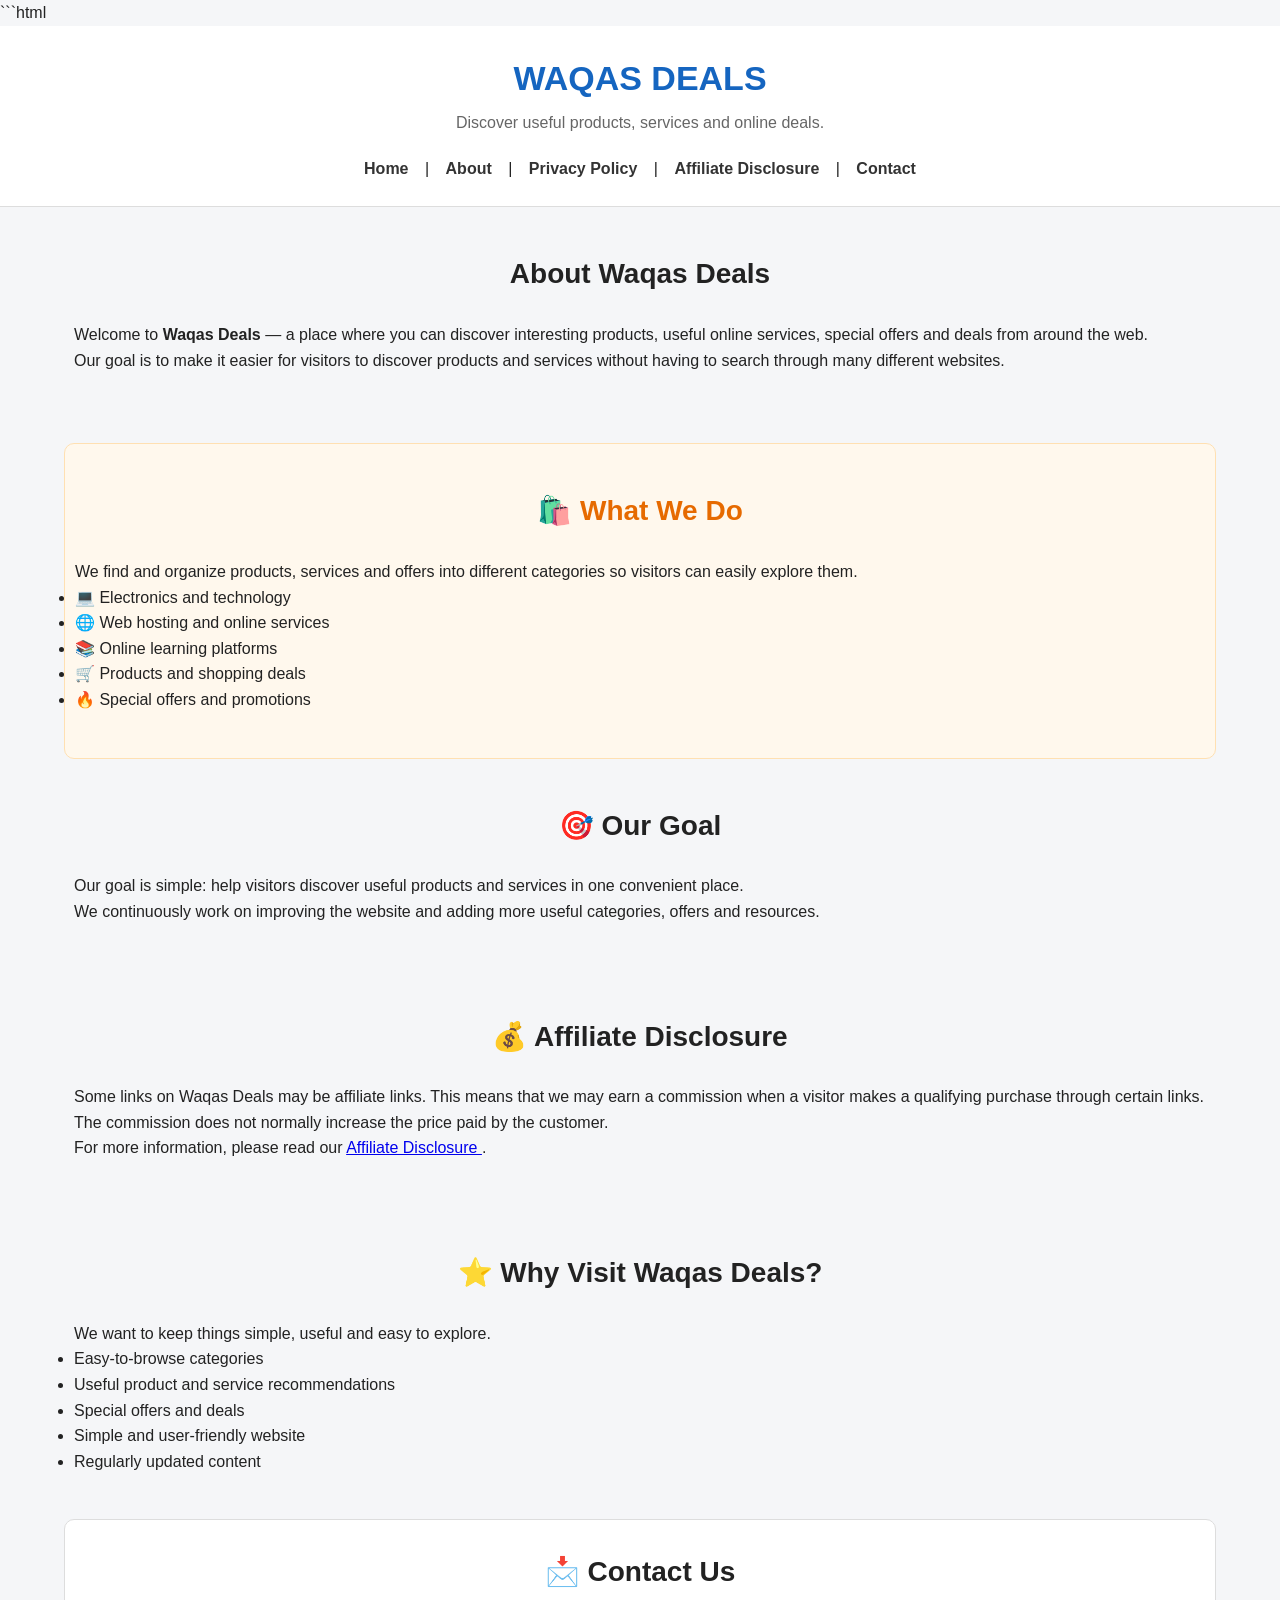
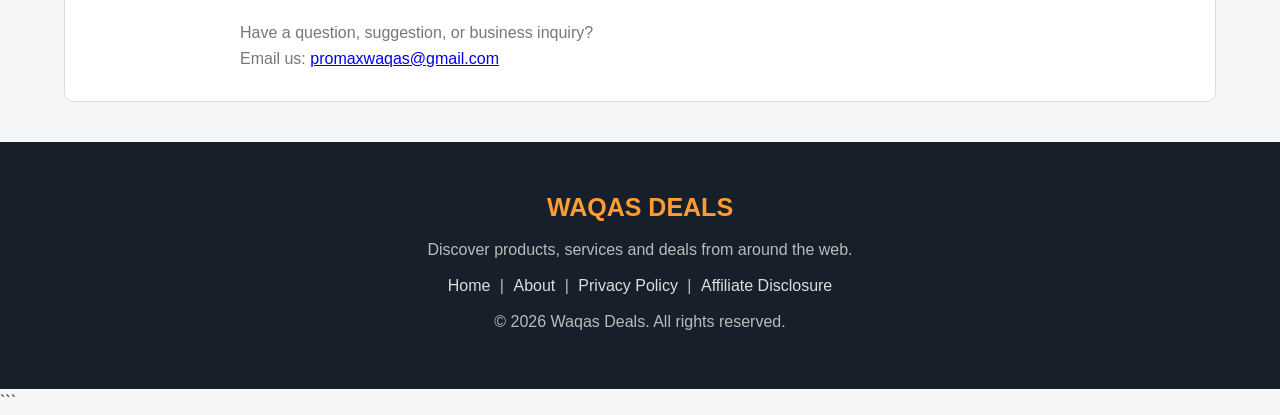
<file: about.html>
```html
<!DOCTYPE html>
<html lang="en">

<head>

    <meta charset="UTF-8">

    <meta name="viewport"
        content="width=device-width, initial-scale=1.0">

    <meta name="description"
        content="Learn more about Waqas Deals, a website that helps visitors discover useful products, services, offers and online deals.">

    <meta name="author"
        content="Waqas Deals">

    <title>About Us - Waqas Deals</title>

    <link rel="stylesheet" href="style.css">

</head>

<body>

    <!-- Header -->

    <header>

        <h1>WAQAS DEALS</h1>

        <p>
            Discover useful products, services and online deals.
        </p>

        <nav>

            <a href="index.html">Home</a> |
            <a href="about.html">About</a> |
            <a href="privacy.html">Privacy Policy</a> |
            <a href="affiliate.html">Affiliate Disclosure</a> |
            <a href="index.html#contact">Contact</a>

        </nav>

    </header>


    <!-- Main Content -->

    <main>

        <!-- About -->

        <section>

            <h2>About Waqas Deals</h2>

            <p>
                Welcome to <strong>Waqas Deals</strong> — a place where
                you can discover interesting products, useful online
                services, special offers and deals from around the web.
            </p>

            <p>
                Our goal is to make it easier for visitors to discover
                products and services without having to search through
                many different websites.
            </p>

        </section>


        <!-- What We Do -->

        <section>

            <h2>🛍️ What We Do</h2>

            <p>
                We find and organize products, services and offers into
                different categories so visitors can easily explore them.
            </p>

            <ul>

                <li>💻 Electronics and technology</li>

                <li>🌐 Web hosting and online services</li>

                <li>📚 Online learning platforms</li>

                <li>🛒 Products and shopping deals</li>

                <li>🔥 Special offers and promotions</li>

            </ul>

        </section>


        <!-- Our Goal -->

        <section>

            <h2>🎯 Our Goal</h2>

            <p>
                Our goal is simple: help visitors discover useful
                products and services in one convenient place.
            </p>

            <p>
                We continuously work on improving the website and
                adding more useful categories, offers and resources.
            </p>

        </section>


        <!-- Affiliate -->

        <section>

            <h2>💰 Affiliate Disclosure</h2>

            <p>
                Some links on Waqas Deals may be affiliate links.
                This means that we may earn a commission when a visitor
                makes a qualifying purchase through certain links.
            </p>

            <p>
                The commission does not normally increase the price
                paid by the customer.
            </p>

            <p>
                For more information, please read our
                <a href="affiliate.html">
                    Affiliate Disclosure
                </a>.
            </p>

        </section>


        <!-- Why Visit -->

        <section>

            <h2>⭐ Why Visit Waqas Deals?</h2>

            <p>
                We want to keep things simple, useful and easy to explore.
            </p>

            <ul>

                <li>Easy-to-browse categories</li>

                <li>Useful product and service recommendations</li>

                <li>Special offers and deals</li>

                <li>Simple and user-friendly website</li>

                <li>Regularly updated content</li>

            </ul>

        </section>


       <section id="contact">

    <h2>📩 Contact Us</h2>

    <p>
        Have a question, suggestion, or business inquiry?
    </p>

    <p>
        Email us:
        <a href="mailto:promaxwaqas@gmail.com">
            promaxwaqas@gmail.com
        </a>
    </p>

</section>
    </main>


    <!-- Footer -->

    <footer>

        <h3>WAQAS DEALS</h3>

        <p>
            Discover products, services and deals from around the web.
        </p>

        <p>

            <a href="index.html">Home</a> |

            <a href="about.html">About</a> |

            <a href="privacy.html">Privacy Policy</a> |

            <a href="affiliate.html">
                Affiliate Disclosure
            </a>

        </p>

        <p>
            &copy; 2026 Waqas Deals. All rights reserved.
        </p>

    </footer>

</body>

</html>
```
</file>
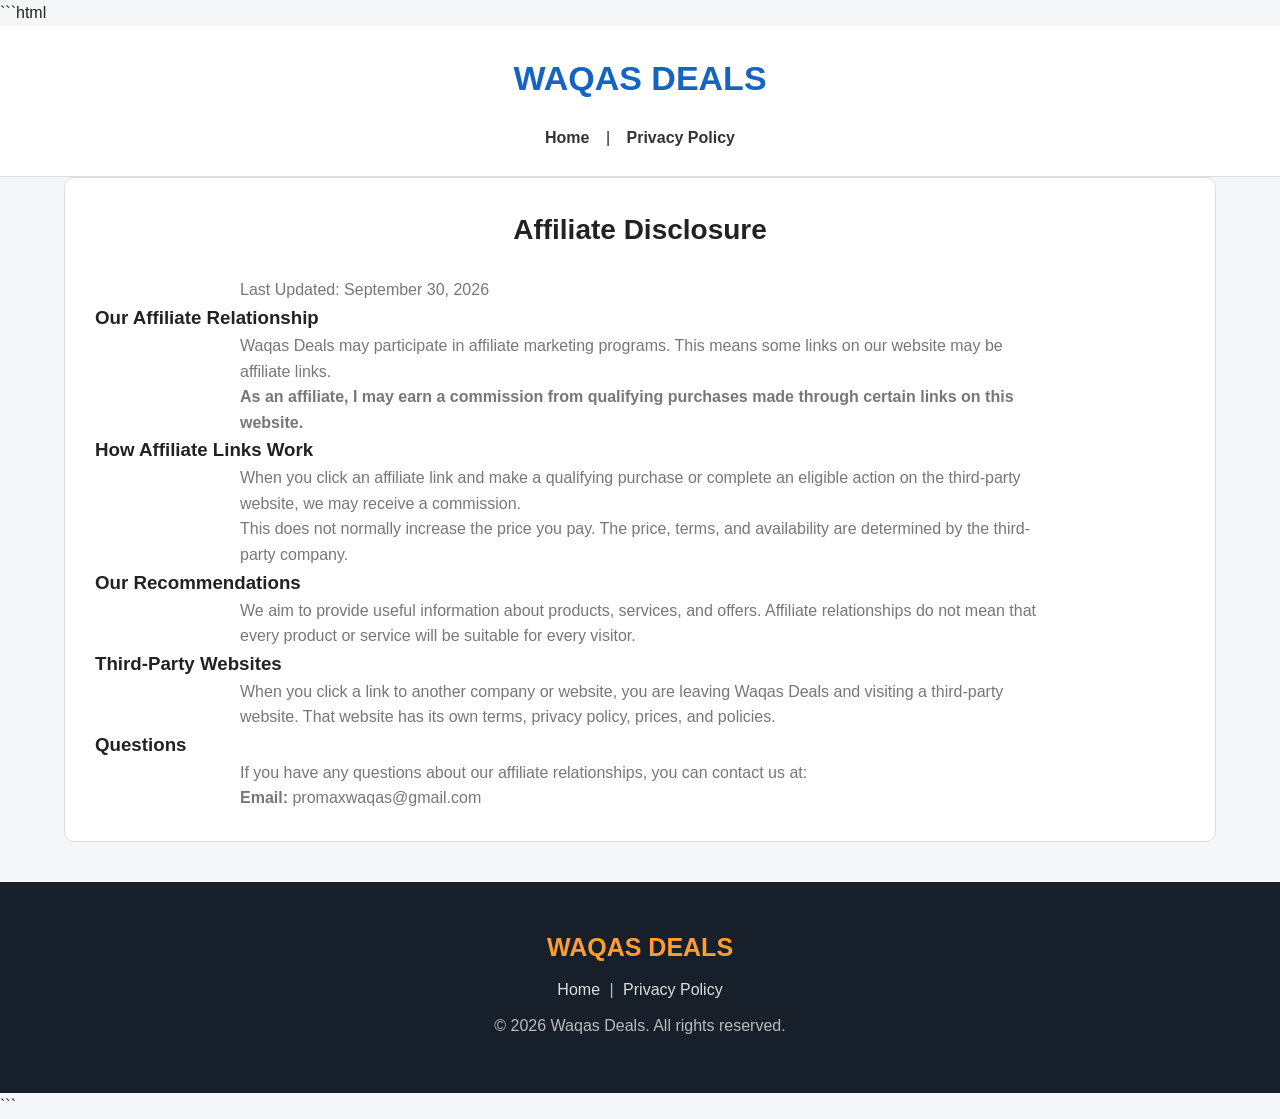
<file: affiliate.html>
```html
<!DOCTYPE html>
<html lang="en">

<head>
    <meta charset="UTF-8">
    <meta name="viewport" content="width=device-width, initial-scale=1.0">

    <title>Affiliate Disclosure - Waqas Deals</title>

    <link rel="stylesheet" href="style.css">
</head>

<body>

    <header>
        <h1>WAQAS DEALS</h1>

        <nav>
            <a href="index.html">Home</a> |
            <a href="privacy.html">Privacy Policy</a>
        </nav>
    </header>

    <main>

        <section>

            <h2>Affiliate Disclosure</h2>

            <p>
                Last Updated: September 30, 2026
            </p>

            <h3>Our Affiliate Relationship</h3>

            <p>
                Waqas Deals may participate in affiliate marketing programs.
                This means some links on our website may be affiliate links.
            </p>

            <p>
                <strong>
                    As an affiliate, I may earn a commission from qualifying
                    purchases made through certain links on this website.
                </strong>
            </p>

            <h3>How Affiliate Links Work</h3>

            <p>
                When you click an affiliate link and make a qualifying
                purchase or complete an eligible action on the third-party
                website, we may receive a commission.
            </p>

            <p>
                This does not normally increase the price you pay.
                The price, terms, and availability are determined by the
                third-party company.
            </p>

            <h3>Our Recommendations</h3>

            <p>
                We aim to provide useful information about products,
                services, and offers. Affiliate relationships do not mean
                that every product or service will be suitable for every
                visitor.
            </p>

            <h3>Third-Party Websites</h3>

            <p>
                When you click a link to another company or website,
                you are leaving Waqas Deals and visiting a third-party
                website. That website has its own terms, privacy policy,
                prices, and policies.
            </p>

            <h3>Questions</h3>

            <p>
                If you have any questions about our affiliate relationships,
                you can contact us at:
            </p>

            <p>
                <strong>Email:</strong> promaxwaqas@gmail.com
            </p>

        </section>

    </main>

    <footer>

        <h3>WAQAS DEALS</h3>

        <p>
            <a href="index.html">Home</a> |
            <a href="privacy.html">Privacy Policy</a>
        </p>

        <p>
            &copy; 2026 Waqas Deals. All rights reserved.
        </p>

    </footer>

</body>

</html>
```
</file>
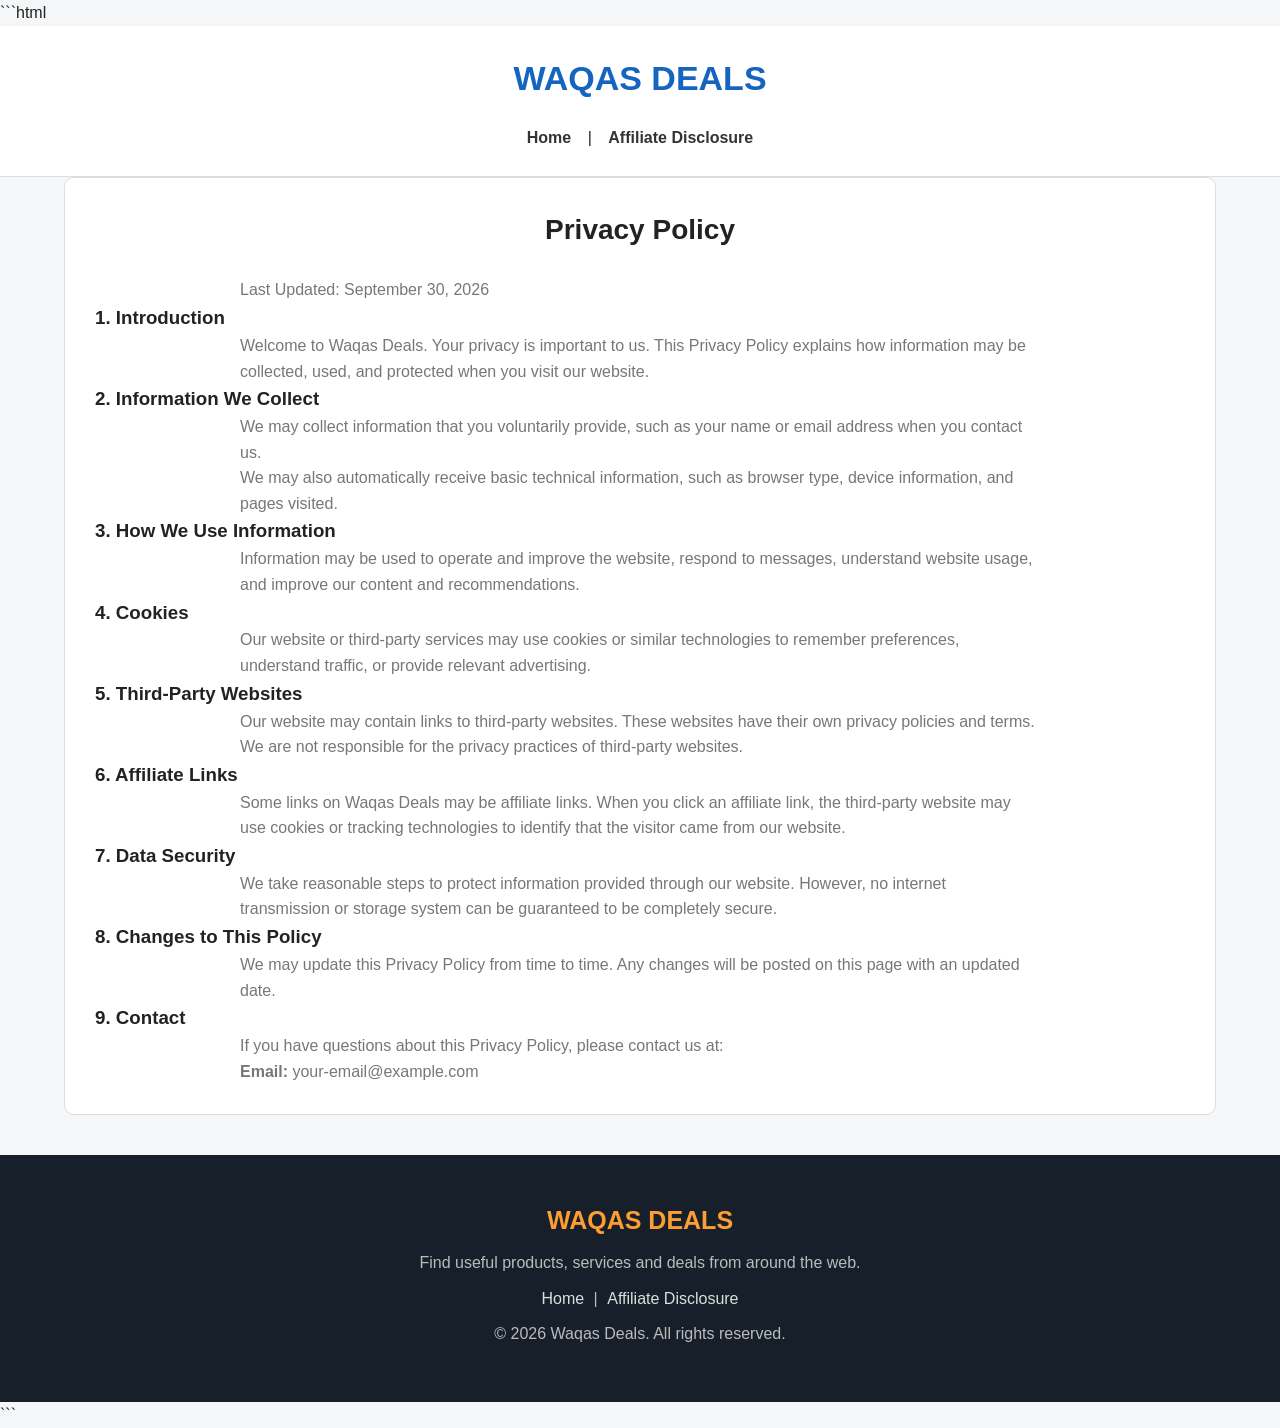
<file: privacy.html>
```html
<!DOCTYPE html>
<html lang="en">

<head>
    <meta charset="UTF-8">
    <meta name="viewport" content="width=device-width, initial-scale=1.0">

    <title>Privacy Policy - Waqas Deals</title>

    <link rel="stylesheet" href="style.css">
</head>

<body>

    <header>
        <h1>WAQAS DEALS</h1>

        <nav>
            <a href="index.html">Home</a> |
            <a href="affiliate.html">Affiliate Disclosure</a>
        </nav>
    </header>

    <main>

        <section>
            <h2>Privacy Policy</h2>

            <p>
                Last Updated: September 30, 2026
            </p>

            <h3>1. Introduction</h3>

            <p>
                Welcome to Waqas Deals. Your privacy is important to us.
                This Privacy Policy explains how information may be collected,
                used, and protected when you visit our website.
            </p>

            <h3>2. Information We Collect</h3>

            <p>
                We may collect information that you voluntarily provide,
                such as your name or email address when you contact us.
            </p>

            <p>
                We may also automatically receive basic technical information,
                such as browser type, device information, and pages visited.
            </p>

            <h3>3. How We Use Information</h3>

            <p>
                Information may be used to operate and improve the website,
                respond to messages, understand website usage, and improve
                our content and recommendations.
            </p>

            <h3>4. Cookies</h3>

            <p>
                Our website or third-party services may use cookies or similar
                technologies to remember preferences, understand traffic,
                or provide relevant advertising.
            </p>

            <h3>5. Third-Party Websites</h3>

            <p>
                Our website may contain links to third-party websites.
                These websites have their own privacy policies and terms.
                We are not responsible for the privacy practices of
                third-party websites.
            </p>

            <h3>6. Affiliate Links</h3>

            <p>
                Some links on Waqas Deals may be affiliate links.
                When you click an affiliate link, the third-party website
                may use cookies or tracking technologies to identify that
                the visitor came from our website.
            </p>

            <h3>7. Data Security</h3>

            <p>
                We take reasonable steps to protect information provided
                through our website. However, no internet transmission or
                storage system can be guaranteed to be completely secure.
            </p>

            <h3>8. Changes to This Policy</h3>

            <p>
                We may update this Privacy Policy from time to time.
                Any changes will be posted on this page with an updated
                date.
            </p>

            <h3>9. Contact</h3>

            <p>
                If you have questions about this Privacy Policy,
                please contact us at:
            </p>

            <p>
                <strong>Email:</strong> your-email@example.com
            </p>

        </section>

    </main>

    <footer>

        <h3>WAQAS DEALS</h3>

        <p>
            Find useful products, services and deals from around the web.
        </p>

        <p>
            <a href="index.html">Home</a> |
            <a href="affiliate.html">Affiliate Disclosure</a>
        </p>

        <p>
            &copy; 2026 Waqas Deals. All rights reserved.
        </p>

    </footer>

</body>

</html>
```
</file>
<file: style.css>
/* =========================
   WAQAS DEALS - SHOPPING STYLE
   ========================= */

* {
    margin: 0;
    padding: 0;
    box-sizing: border-box;
}

html {
    scroll-behavior: smooth;
}

body {
    font-family: Arial, sans-serif;
    background: #f5f6f8;
    color: #222;
    line-height: 1.6;
}

/* HEADER */

header {
    background: white;
    padding: 25px 7%;
    border-bottom: 1px solid #ddd;
    text-align: center;
}

header h1 {
    color: #1565c0;
    font-size: 34px;
    margin-bottom: 5px;
}

header p {
    color: #666;
}

/* NAVIGATION */

nav {
    margin-top: 20px;
}

nav a {
    color: #333;
    text-decoration: none;
    margin: 0 12px;
    font-weight: 600;
}

nav a:hover {
    color: #1565c0;
}

/* MAIN */

main {
    width: 90%;
    max-width: 1200px;
    margin: auto;
}

/* HERO */

#home {
    background: white;
    margin-top: 25px;
    padding: 70px 20px;
    border-radius: 12px;
    text-align: center;
    box-shadow: 0 2px 10px rgba(0,0,0,0.06);
}

#home h2 {
    font-size: 40px;
    color: #222;
    margin-bottom: 15px;
}

#home p {
    max-width: 700px;
    margin: 10px auto;
    color: #666;
    font-size: 18px;
}

/* BUTTON */

button {
    margin-top: 20px;
    padding: 14px 30px;
    border: none;
    border-radius: 6px;
    background: #ff7a00;
    color: white;
    font-size: 16px;
    font-weight: bold;
    cursor: pointer;
    transition: 0.3s;
}

button:hover {
    background: #e96500;
    transform: translateY(-2px);
}

/* SECTIONS */

section {
    padding: 45px 10px;
}

section h2 {
    text-align: center;
    color: #222;
    font-size: 28px;
    margin-bottom: 25px;
}

/* DEAL CARDS */

article {
    display: inline-block;
    vertical-align: top;
    width: 45%;
    min-height: 190px;
    margin: 15px 2%;
    padding: 25px;
    background: white;
    border-radius: 10px;
    border: 1px solid #e3e3e3;
    box-shadow: 0 3px 12px rgba(0,0,0,0.06);
    transition: 0.3s;
}

article:hover {
    transform: translateY(-5px);
    box-shadow: 0 8px 25px rgba(0,0,0,0.12);
}

article h3 {
    color: #222;
    font-size: 21px;
    margin-bottom: 10px;
}

article p {
    color: #666;
    margin-bottom: 15px;
}

/* AFFILIATE LINKS */

article a {
    display: inline-block;
    background: #1565c0;
    color: white;
    padding: 10px 18px;
    border-radius: 5px;
    text-decoration: none;
    font-weight: bold;
    transition: 0.3s;
}

article a:hover {
    background: #0d47a1;
}

/* ADVERTISEMENT */

section:nth-of-type(2) {
    background: #fff8ed;
    border: 1px solid #ffe0b2;
    border-radius: 10px;
    margin-top: 25px;
}

section:nth-of-type(2) h2 {
    color: #e66a00;
}

/* DISCLOSURE */

section:last-child {
    background: white;
    border-radius: 10px;
    padding: 30px;
    margin-bottom: 40px;
    border: 1px solid #ddd;
}

section:last-child p {
    max-width: 800px;
    margin: auto;
    color: #777;
}

/* HR */

hr {
    border: none;
    border-top: 1px solid #ddd;
}

/* FOOTER */

footer {
    background: #17202a;
    color: white;
    text-align: center;
    padding: 45px 20px;
}

footer h3 {
    color: #ff9d32;
    font-size: 25px;
    margin-bottom: 10px;
}

footer p {
    color: #bbb;
    margin: 10px;
}

footer a {
    color: #ddd;
    text-decoration: none;
    margin: 5px;
}

footer a:hover {
    color: #ff9d32;
}

/* MOBILE */

@media (max-width: 700px) {

    header h1 {
        font-size: 28px;
    }

    #home h2 {
        font-size: 30px;
    }

    nav a {
        display: inline-block;
        margin: 5px;
    }

    article {
        width: 100%;
        margin: 10px 0;
    }

    main {
        width: 94%;
    }
}
</file>
